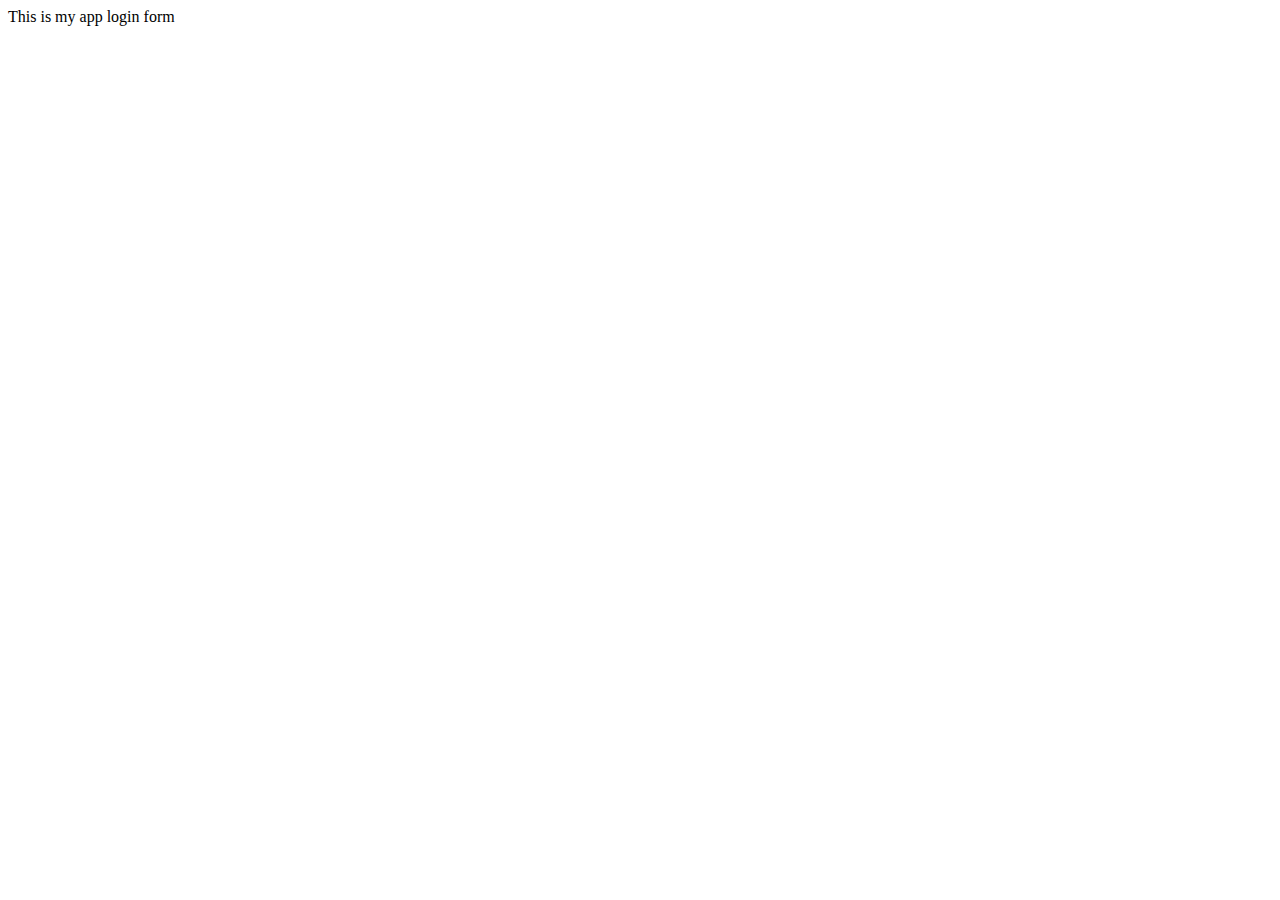
<file: what.html>
<!DOCTYPE html>
<html lang="en">
<head>
    <meta charset="UTF-8">
    <meta http-equiv="X-UA-Compatible" content="IE=edge">
    <meta name="viewport" content="width=, initial-scale=1.0">
    <title>Document</title>
</head>
<body>
    This is my app
    login form
</body>
</html>
</file>
